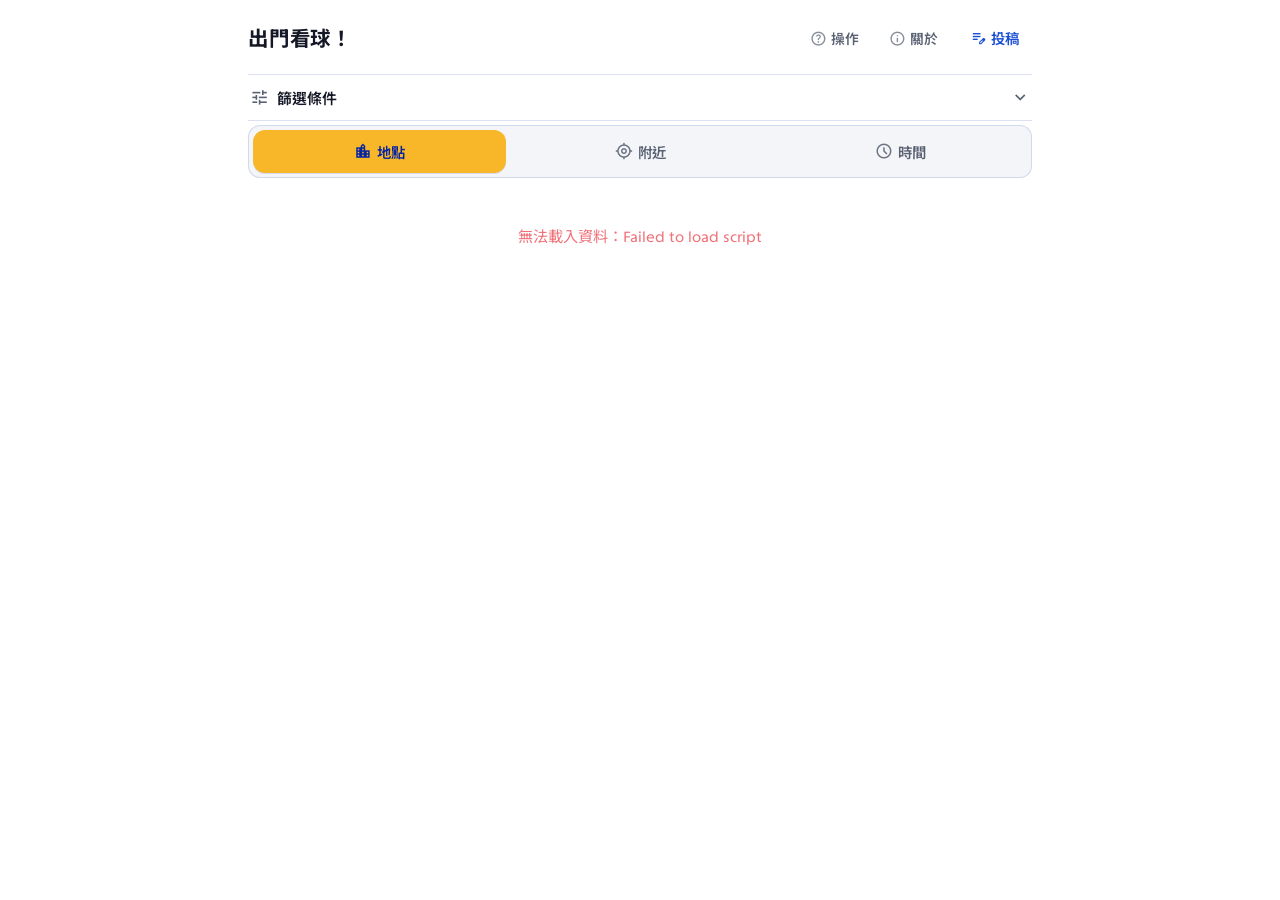
<file: index.html>
<!DOCTYPE html>
<html lang="zh-Hant">
  <head>
    <meta charset="utf-8" />
    <meta name="viewport" content="width=device-width, initial-scale=1" />
    <meta
      name="description"
      content="依地區、球場與時間瀏覽木蘭聯賽賽事資訊，查看場館位置、附近景點，並開放賽事與景點投稿。"
    />
    <meta property="og:title" content="出門看球！觀賽行程規劃小幫手" />
    <meta
      property="og:description"
      content="依地區、球場與時間瀏覽木蘭聯賽賽事資訊，查看場館位置、附近景點，並開放賽事與景點投稿。"
    />
    <meta property="og:type" content="website" />
    <meta property="og:url" content="https://cyc-21.github.io/sports_game_tool/" />
    <title>出門看球！觀賽行程規劃小幫手</title>
    <link rel="apple-touch-icon" href="./apple-touch-icon.png" />
    <link rel="preconnect" href="https://fonts.googleapis.com" />
    <link rel="preconnect" href="https://fonts.gstatic.com" crossorigin />
    <link
      href="https://fonts.googleapis.com/css2?family=Dela+Gothic+One&family=Noto+Sans+TC:wght@100..900&family=TASA+Explorer:wght@400..800&display=swap"
      rel="stylesheet"
    />
    <link
      rel="stylesheet"
      href="https://fonts.googleapis.com/css2?family=Material+Symbols+Outlined:opsz,wght,FILL,GRAD@20..48,100..700,0..1,-50..200"
    />
    <link rel="stylesheet" href="./css/fonts.css" />
    <link rel="stylesheet" href="./css/app.css" />
  </head>
  <body>
    <div class="app">
      <header class="top-header">
        <div class="brand">
          <p class="brand-title">
            <a href="#/" class="brand-title-link">出門看球！</a>
          </p>
        </div>
        <div class="header-actions">
          <a href="#/guide" class="link-btn link-btn--icon link-btn--subtle" id="nav-guide"
            ><span class="material-symbols-outlined link-btn__icon" aria-hidden="true"
              >help</span
            ><span class="link-btn__text">操作</span></a
          >
          <a href="#/about" class="link-btn link-btn--icon link-btn--subtle" id="nav-about"
            ><span class="material-symbols-outlined link-btn__icon" aria-hidden="true"
              >info</span
            ><span class="link-btn__text">關於</span></a
          >
          <a href="#/submit" class="link-btn link-btn--icon" id="nav-submit"
            ><span class="material-symbols-outlined link-btn__icon" aria-hidden="true"
              >edit_note</span
            ><span class="link-btn__text">投稿</span></a
          >
        </div>
      </header>

      <div class="view" data-view="explore" id="view-explore">
        <div class="filter-panel is-collapsed" id="filter-panel">
          <button
            type="button"
            class="filter-panel__toggle"
            id="filter-panel-toggle"
            aria-expanded="false"
            aria-controls="filter-panel-body"
          >
            <span class="filter-panel__toggle-label">
              <span class="material-symbols-outlined filter-panel__toggle-icon" aria-hidden="true"
                >tune</span
              >
              篩選條件
            </span>
            <span
              class="material-symbols-outlined filter-panel__chevron"
              aria-hidden="true"
              >expand_more</span
            >
          </button>
          <div
            id="filter-panel-body"
            class="filter-panel__body"
            role="region"
            aria-label="篩選條件"
          >
            <div class="filter-bar">
              <label class="filter-item">
                <span class="material-symbols-outlined filter-icon" aria-hidden="true"
                  >location_on</span
                >
                <select id="city-select" aria-label="地區"></select>
              </label>
              <label class="filter-item">
                <span class="material-symbols-outlined filter-icon" aria-hidden="true"
                  >sports_soccer</span
                >
                <select id="sport-select" aria-label="運動"></select>
              </label>
          <label class="filter-item">
            <span class="material-symbols-outlined filter-icon" aria-hidden="true">stadium</span>
            <select id="venue-select" aria-label="球場"></select>
          </label>
          <label class="filter-item">
            <span class="material-symbols-outlined filter-icon" aria-hidden="true"
              >emoji_events</span
            >
            <select id="league-select" aria-label="聯盟"></select>
          </label>
          <label class="filter-item">
            <span class="material-symbols-outlined filter-icon" aria-hidden="true"
              >calendar_month</span
            >
            <select id="filter-year" aria-label="年份"></select>
          </label>
          <label class="filter-item">
            <span class="material-symbols-outlined filter-icon" aria-hidden="true"
              >calendar_view_month</span
            >
            <select id="filter-month" aria-label="月份"></select>
          </label>
          <label class="filter-item">
            <span class="material-symbols-outlined filter-icon" aria-hidden="true"
              >trophy</span
            >
            <select id="filter-season" aria-label="賽季"></select>
          </label>
          <label class="filter-item">
            <span class="material-symbols-outlined filter-icon" aria-hidden="true"
              >hourglass_top</span
            >
            <select id="filter-status" aria-label="狀態"></select>
          </label>
          <label class="filter-item filter-grow">
            <span class="material-symbols-outlined filter-icon" aria-hidden="true">groups</span>
            <input
              type="search"
              id="team-filter"
              placeholder="搜尋隊名或標題…"
              autocomplete="off"
            />
          </label>
            </div>
          </div>
        </div>

        <p id="match-source-note" class="source-note" aria-live="polite"></p>

        <div class="mode-switch" role="tablist" aria-label="檢視模式">
          <button type="button" class="mode-btn active" data-mode="location">
            <span class="material-symbols-outlined mode-btn__icon" aria-hidden="true"
              >location_city</span
            ><span>地點</span>
          </button>
          <button type="button" class="mode-btn" data-mode="nearby">
            <span class="material-symbols-outlined mode-btn__icon" aria-hidden="true"
              >my_location</span
            ><span>附近</span>
          </button>
          <button type="button" class="mode-btn" data-mode="timeline">
            <span class="material-symbols-outlined mode-btn__icon" aria-hidden="true"
              >schedule</span
            ><span>時間</span>
          </button>
        </div>

        <main class="explore-main" id="explore-content"></main>
      </div>

      <div class="view" data-view="match" id="view-match" hidden></div>
      <div class="view" data-view="venue" id="view-venue" hidden></div>
      <div class="view" data-view="submit" id="view-submit" hidden></div>
      <div class="view" data-view="guide" id="view-guide" hidden></div>
      <div class="view" data-view="about" id="view-about" hidden></div>

      <iframe
        class="submit-iframe"
        name="gp_submit_target"
        id="gp_submit_target"
        title="表單送出結果"
      ></iframe>
    </div>

    <script type="module" src="./js/app.js"></script>
  </body>
</html>
</file>
<file: css/fonts.css>
/* Font utilities for mixed TASA + Noto usage */

/* Google Material Symbols Outlined（VF，由 index.html 載入字族）
 * 父層按鈕常設 font-weight:600、font-family:正文，若子元素繼承會變成露出英文 ligature 字串；
 * 故強制圖示字族與字重。 */
.material-symbols-outlined {
  font-family: "Material Symbols Outlined", sans-serif !important;
  font-weight: 400 !important;
  font-style: normal !important;
  font-size: 1.25rem;
  line-height: 1;
  letter-spacing: normal;
  text-transform: none;
  display: inline-block;
  white-space: nowrap;
  word-wrap: normal;
  direction: ltr;
  font-feature-settings: "liga";
  -webkit-font-smoothing: antialiased;
  font-variation-settings:
    "FILL" 0,
    "wght" 400,
    "GRAD" 0,
    "opsz" 24;
}

.font-noto-sans-tc {
  font-family: "Noto Sans TC", sans-serif;
  font-optical-sizing: auto;
  font-style: normal;
}

.font-tasa-explorer {
  font-family: "TASA Explorer", sans-serif;
  font-optical-sizing: auto;
  font-style: normal;
}

.dela-gothic-one-regular {
  font-family: "Dela Gothic One", sans-serif;
  font-weight: 400;
  font-style: normal;
}
</file>
<file: css/app.css>
/* 版型色票參考：版型示意.svg（示意黃 #ffdc0d；實作主卡黃見 --card-yellow） */

:root {
  /* 一、主色票（與《色票定義.md》第一節同步） */
  --page-bg: #ffffff;
  --page-elevated: #f3f5f9;
  --chrome-line: rgba(7, 37, 163, 0.14);
  --ink-navy: #0725a3;
  --label-blue: #1033ff;
  --card-yellow: #f7b728;
  --card-cream: #fff1ab;
  --card-gray: #d3d3d3;
  --card-ink: #0725a3;
  --card-ink-muted: rgba(7, 37, 163, 0.72);
  --text: #141826;
  --text-muted: #5a6272;
  --accent: #1a4fd4;
  --green: #0d7a45;
  --red: #b42318;

  /* 二、輔助色（與《色票定義.md》第二節同步） */
  --accent-hover-overlay: rgba(91, 141, 255, 0.1);
  --elevation-line-navy: rgba(7, 37, 163, 0.12);
  --shadow-card-a: rgba(7, 37, 163, 0.08);
  --shadow-card-b: rgba(0, 0, 0, 0.06);
  --shadow-card-hover-a: rgba(7, 37, 163, 0.1);
  --shadow-card-hover-b: rgba(0, 0, 0, 0.07);
  --card-tentative-border: #c9a227;
  --card-postponed-text: #1e1e1e;
  --card-postponed-border: #5a5a5a;
  --card-cancelled-bg: #a8a8a8;
  --card-cancelled-text: #222222;
  --card-cancelled-border: #444444;
  --card-ended-bg: #e2e6ed;
  --card-ended-text: #3d4a5c;
  --card-ended-border: #5a6978;
  --on-gray-muted: rgba(0, 0, 0, 0.55);
  --match-meta-divider: rgba(7, 37, 163, 0.15);
  --match-meta-divider-gray: rgba(0, 0, 0, 0.12);
  --match-center-divider: rgba(7, 37, 163, 0.12);
  --match-center-divider-gray: rgba(0, 0, 0, 0.1);
  --status-dot-tentative: #6b7280;
  --status-dot-cancelled: #374151;
  --text-danger: #f07178;
  --list-row-hover: rgba(91, 141, 255, 0.06);
  --text-on-navy-btn: #ffffff;
  --text-success: #5ecf8a;

  --radius-card: 12px;
  --radius-ui: 12px;
  /* 非漢字（拉丁/數字/符號）優先 TASA，漢字回退到 Noto Sans TC */
  --font-body: "TASA Explorer", "Noto Sans TC", sans-serif;
  --font-heading: var(--font-body);
  /* 賽事卡片日期／時間（單一字重） */
  --font-card-datetime: "Dela Gothic One", sans-serif;
}

*,
*::before,
*::after {
  box-sizing: border-box;
}

body {
  margin: 0;
  background: var(--page-bg);
  color: var(--text);
  line-height: 1.55;
  min-height: 100vh;
  font-family: var(--font-body);
  font-optical-sizing: auto;
  font-weight: 400;
  -webkit-font-smoothing: antialiased;
}

h1,
h2,
h3 {
  font-family: var(--font-heading);
}

h1 {
  font-weight: 700;
}

h2,
h3 {
  font-weight: 600;
}

.app {
  max-width: 720px;
  margin: 0 auto;
  padding: 0 18px 56px;
}

/* —— 頂欄 —— */
.top-header {
  display: flex;
  align-items: center;
  justify-content: space-between;
  gap: 14px;
  flex-wrap: nowrap;
  padding: 18px 0 14px;
  border-bottom: 1px solid var(--chrome-line);
  position: sticky;
  top: 0;
  background: linear-gradient(180deg, var(--page-bg) 88%, transparent);
  z-index: 10;
}

.brand-title {
  margin: 0;
  font-size: 1.28rem;
  letter-spacing: 0.04em;
  line-height: 1.2;
  font-family: var(--font-heading);
  font-weight: 700;
  white-space: nowrap;
}

.brand {
  min-width: 0;
}

.brand-title-link {
  color: inherit;
  text-decoration: none;
}

.brand-title-link:hover {
  color: var(--accent);
}

.header-actions {
  display: flex;
  align-items: center;
  gap: 8px;
  flex-wrap: nowrap;
  flex-shrink: 0;
  overflow-x: auto;
  -webkit-overflow-scrolling: touch;
  scrollbar-width: none; /* Firefox */
}

.header-actions::-webkit-scrollbar {
  display: none;
}

.filter-bar select,
#team-filter {
  background: var(--page-elevated);
  color: var(--text);
  border: 1px solid var(--chrome-line);
  border-radius: var(--radius-ui);
  padding: 9px 12px;
  font-size: 0.9rem;
  font-family: var(--font-body);
  font-weight: 500;
}

.link-btn {
  color: var(--accent);
  text-decoration: none;
  font-weight: 600;
  font-size: 0.9rem;
  padding: 9px 12px;
  border-radius: var(--radius-ui);
  border: 1px solid transparent;
  white-space: nowrap;
}

.link-btn:hover {
  background: var(--accent-hover-overlay);
  border-color: var(--chrome-line);
}

.link-btn--subtle {
  color: var(--text-muted);
  font-weight: 600;
  font-size: 0.86rem;
  padding: 8px 10px;
}

.link-btn--subtle:hover {
  color: var(--text);
}

.link-btn--subtle .link-btn__icon {
  opacity: 0.72;
}

.link-btn--icon {
  display: inline-flex;
  align-items: center;
  gap: 4px;
}

.link-btn__icon {
  font-size: 1.05rem !important;
  flex-shrink: 0;
}

/* header 響應式：
 * 1) 先收斂 about/guide 為 icon-only，submit 保留 icon+文字
 * 2) 再收斂 submit 也為 icon-only
 */
@media (max-width: 480px) {
  .top-header {
    gap: 10px;
  }

  .header-actions {
    gap: 6px;
  }

  #nav-guide .link-btn__text,
  #nav-about .link-btn__text {
    display: none;
  }

  #nav-guide,
  #nav-about {
    padding: 8px;
  }
}

@media (max-width: 380px) {
  #nav-submit .link-btn__text {
    display: none;
  }

  #nav-submit {
    padding: 8px;
  }

  .link-btn--icon {
    gap: 0;
  }
}

/* —— 篩選（首頁可收合面板） —— */
.filter-panel {
  border-bottom: 1px solid var(--chrome-line);
  margin-bottom: 4px;
}

.filter-panel__toggle {
  width: 100%;
  display: flex;
  align-items: center;
  justify-content: space-between;
  gap: 12px;
  padding: 12px 2px;
  margin: 0;
  border: none;
  background: transparent;
  cursor: pointer;
  font-family: var(--font-body);
  font-weight: 600;
  font-size: 0.93rem;
  color: var(--text);
  text-align: left;
  border-radius: var(--radius-ui);
}

.filter-panel__toggle:hover {
  color: var(--accent);
}

.filter-panel__toggle:focus-visible {
  outline: 2px solid var(--accent);
  outline-offset: 2px;
}

.filter-panel__toggle-label {
  display: inline-flex;
  align-items: center;
  gap: 8px;
}

.filter-panel__toggle-icon {
  font-size: 1.2rem !important;
  color: var(--text-muted);
}

.filter-panel__chevron {
  font-size: 1.28rem !important;
  color: var(--text-muted);
  flex-shrink: 0;
  transition: transform 0.2s ease;
}

.filter-panel:not(.is-collapsed) .filter-panel__chevron {
  transform: rotate(180deg);
}

.filter-panel__body {
  padding-bottom: 2px;
}

.filter-panel.is-collapsed .filter-panel__body {
  display: none;
}

.filter-panel .filter-bar {
  padding: 4px 0 12px;
}

.filter-bar {
  display: flex;
  flex-wrap: wrap;
  gap: 10px;
  padding: 16px 0 8px;
  align-items: stretch;
}

.filter-item {
  display: flex;
  align-items: center;
  gap: 8px;
  background: var(--page-elevated);
  border: 1px solid var(--chrome-line);
  border-radius: var(--radius-ui);
  padding: 4px 10px 4px 12px;
}

.filter-item select {
  border: none;
  background: transparent;
  padding: 8px 4px;
  min-width: 4.5rem;
}

.filter-grow {
  flex: 1 1 200px;
  padding-right: 12px;
}

.filter-grow input {
  width: 100%;
  min-width: 0;
  border: none;
  background: transparent;
  padding: 8px 4px;
}

.filter-icon {
  flex-shrink: 0;
  font-size: 1.12rem !important;
  color: var(--text-muted);
  opacity: 0.92;
}

.source-note {
  margin: 0 0 12px;
  font-size: 0.8rem;
  color: var(--text-muted);
  line-height: 1.45;
}

.source-note:empty {
  display: none;
  margin: 0;
}

/* —— 模式切換 —— */
.mode-switch {
  display: flex;
  gap: 8px;
  margin-bottom: 20px;
  padding: 4px;
  background: var(--page-elevated);
  border-radius: var(--radius-ui);
  border: 1px solid var(--chrome-line);
}

.mode-btn {
  flex: 1;
  display: inline-flex;
  align-items: center;
  justify-content: center;
  gap: 5px;
  padding: 11px 10px;
  border-radius: var(--radius-ui);
  border: none;
  background: transparent;
  color: var(--text-muted);
  font-family: var(--font-body);
  font-weight: 600;
  font-size: 0.9rem;
  cursor: pointer;
}

.mode-btn__icon {
  font-size: 1.12rem !important;
  flex-shrink: 0;
  opacity: 0.88;
}

.mode-btn.active .mode-btn__icon {
  opacity: 1;
}

.mode-btn.active {
  color: var(--ink-navy);
  background: var(--card-yellow);
  box-shadow: 0 1px 0 var(--elevation-line-navy);
}

/* —— 場館區塊（示意：藍色「場館」標籤） —— */
.venue-section {
  margin-bottom: 28px;
}

.venue-heading {
  display: flex;
  flex-wrap: wrap;
  align-items: baseline;
  gap: 10px 14px;
  margin: 0 0 14px;
  font-size: 1.05rem;
}

.venue-heading__label {
  color: var(--label-blue);
  font-weight: 700;
  letter-spacing: 0.06em;
}

.venue-heading__name {
  color: var(--text);
  font-weight: 600;
}

.match-list {
  list-style: none;
  margin: 0;
  padding: 0;
  display: flex;
  flex-direction: column;
  gap: 14px;
}

.match-list__item {
  margin: 0;
}

/* —— 賽事牌卡（黃底圓角、三欄：主場｜日期時間｜客場） —— */
.match-card {
  display: block;
  position: relative;
  text-decoration: none;
  color: var(--card-ink);
  border-radius: var(--radius-card);
  padding: 16px 18px 12px;
  border-left: 6px solid var(--ink-navy);
  box-shadow: 0 4px 18px var(--shadow-card-a), 0 2px 6px var(--shadow-card-b);
  transition: transform 0.12s ease, box-shadow 0.12s ease;
}

.match-card__live-indicator {
  position: absolute;
  left: 18px;
  bottom: 12px;
  display: inline-flex;
  align-items: center;
  justify-content: center;
  gap: 2px;
  width: auto;
  height: auto;
  color: var(--red);
}

.match-card__share-indicator {
  position: absolute;
  right: 18px;
  bottom: 12px;
  display: inline-flex;
  align-items: center;
  justify-content: center;
  gap: 2px;
  width: auto;
  height: auto;
  color: var(--ink-navy);
}

.match-card__corner-btn {
  user-select: none;
  cursor: pointer;
}

.match-card__corner-btn:focus-visible {
  outline: 2px solid rgba(7, 37, 163, 0.45);
  outline-offset: 3px;
  border-radius: 10px;
}

.match-card__share-indicator-icon {
  font-size: 1.02rem !important;
  opacity: 0.95;
}

.match-card__share-indicator-text {
  font-size: 0.78rem;
  font-weight: 800;
  letter-spacing: 0.06em;
  line-height: 1;
  text-shadow: 0 0 1px rgb(0 0 0 / 10%);
}

.match-card__live-indicator-icon {
  font-size: 1.08rem !important;
  opacity: 1;
}

.match-card__live-indicator-text {
  font-size: 0.78rem; /* 與 match-card__meta 同字級 */
  font-weight: 800;
  letter-spacing: 0.06em;
  line-height: 1;
  text-shadow: 0 0 1px rgb(0 0 0 / 12%);
}

.match-card:hover {
  transform: translateY(-2px);
  box-shadow: 0 8px 24px var(--shadow-card-hover-a), 0 4px 10px var(--shadow-card-hover-b);
}

.match-card--scheduled {
  background: var(--card-yellow);
}

.match-card--tentative {
  background: var(--card-cream);
  border-left-color: var(--card-tentative-border);
}

.match-card--postponed {
  background: var(--card-gray);
  color: var(--card-postponed-text);
  border-left-color: var(--card-postponed-border);
}

.match-card--cancelled {
  background: var(--card-cancelled-bg);
  color: var(--card-cancelled-text);
  border-left-color: var(--card-cancelled-border);
}

.match-card--ended {
  background: var(--card-ended-bg);
  color: var(--card-ended-text);
  border-left-color: var(--card-ended-border);
}

.match-card__grid {
  display: grid;
  grid-template-columns: 1fr auto 1fr;
  gap: 10px 16px;
  align-items: center;
  min-height: 110px;
}

.match-card__league {
  text-align: center;
  font-size: 0.78rem;
  font-weight: 800;
  letter-spacing: 0.08em;
  color: #000000;
  margin: 0 0 8px;
}

.match-card__team {
  display: flex;
  flex-direction: column;
  gap: 4px;
  text-align: center;
}

.match-card__team--home {
  text-align: left;
}

.match-card__team--away {
  text-align: right;
}

.match-card__name {
  font-size: 1.36rem;
  font-weight: 800;
  line-height: 1.18;
  word-break: break-word;
}

.match-card__name--stacked {
  display: flex;
  flex-direction: column;
  align-items: inherit;
  gap: 0.14em;
  line-height: 1.14;
}

.match-card__team--home .match-card__name--stacked {
  align-items: flex-start;
}

.match-card__team--away .match-card__name--stacked {
  align-items: flex-end;
}

.match-card__name-line {
  display: block;
  word-break: break-word;
}

.match-card__center {
  display: flex;
  flex-direction: column;
  align-items: center;
  justify-content: center;
  gap: 4px;
  min-width: 7.2rem;
  text-align: center;
}

.match-card__date {
  font-family: var(--font-card-datetime);
  font-size: 2.4rem;
  font-weight: 400;
  font-variant-numeric: tabular-nums;
  letter-spacing: 0.02em;
  line-height: 1.02;
}

.match-card__time {
  font-family: var(--font-card-datetime);
  font-size: 1.62rem;
  font-weight: 400;
  font-variant-numeric: tabular-nums;
  opacity: 0.92;
}

.match-card__time--tbd {
  font-family: var(--font-card-datetime);
  font-size: 0.8rem;
  font-weight: 400;
  opacity: 0.75;
}

.match-card__postponed-label {
  font-size: 1rem;
  font-weight: 800;
  color: var(--red);
  letter-spacing: 0.12em;
  margin-bottom: 2px;
}

.match-card__meta {
  font-family: var(--font-heading);
  display: flex;
  align-items: center;
  justify-content: center;
  flex-wrap: wrap;
  gap: 4px 8px;
  margin-top: 10px;
  padding-top: 10px;
  border-top: 1px solid var(--match-meta-divider);
  font-size: 0.78rem;
  font-weight: 600;
  color: var(--card-ink-muted);
}

.match-card__meta-sep {
  opacity: 0.55;
  font-weight: 500;
}

.match-card__meta-extra {
  font-size: 0.72rem;
  font-weight: 500;
  color: var(--card-ink-muted);
}

.match-card--postponed .match-card__meta,
.match-card--cancelled .match-card__meta,
.match-card--ended .match-card__meta {
  border-top-color: var(--match-meta-divider-gray);
  color: var(--on-gray-muted);
}

.match-card--postponed .match-card__meta-extra,
.match-card--cancelled .match-card__meta-extra,
.match-card--ended .match-card__meta-extra {
  color: var(--on-gray-muted);
}

.status-dot {
  width: 7px;
  height: 7px;
  border-radius: 50%;
  flex-shrink: 0;
}

.dot-confirmed {
  background: var(--green);
}

.dot-tentative {
  background: var(--status-dot-tentative);
}

.dot-postponed {
  background: var(--red);
}

.dot-cancelled {
  background: var(--status-dot-cancelled);
}

.dot-ended {
  background: var(--card-ended-border);
}

.dot-status-note {
  background: var(--status-dot-tentative);
}

.venue-cta {
  display: inline-flex;
  align-items: center;
  margin-top: 12px;
  font-size: 0.88rem;
  font-weight: 600;
  color: var(--accent);
  text-decoration: none;
}

.venue-cta::after {
  content: " →";
}

@media (max-width: 520px) {
  .match-card__grid {
    grid-template-columns: 1fr 1fr;
    grid-template-rows: auto auto;
    min-height: 0;
  }

  .match-card__center {
    grid-column: 1 / -1;
    order: -1;
    flex-direction: row;
    gap: 10px;
    min-width: 0;
    margin-bottom: 6px;
    padding-bottom: 10px;
    border-bottom: 1px solid var(--match-center-divider);
  }

  .match-card--postponed .match-card__center,
  .match-card--cancelled .match-card__center,
  .match-card--ended .match-card__center {
    border-bottom-color: var(--match-center-divider-gray);
  }

  .match-card__team--home {
    text-align: left;
  }

  .match-card__team--away {
    text-align: right;
  }

  /* 超大版在窄螢幕略收，避免壓縮破版 */
  .match-card__name {
    font-size: 1.2rem;
  }

  .match-card__date {
    font-size: 2.02rem;
    line-height: 1.04;
  }

  .match-card__time {
    font-size: 1.34rem;
  }
}

/* —— 共用：空狀態、時間軸、附近 —— */
.empty,
.error {
  padding: 28px 14px;
  text-align: center;
  color: var(--text-muted);
  font-size: 0.95rem;
}

.empty--tight {
  padding: 14px 12px;
  margin: 0;
}

.loading-text::after {
  content: '…';
  display: inline-block;
  width: 1.2em;
  text-align: left;
  animation: loadingDots 1.1s steps(4, end) infinite;
}

@keyframes loadingDots {
  0% {
    content: '';
  }
  25% {
    content: '.';
  }
  50% {
    content: '..';
  }
  75% {
    content: '...';
  }
  100% {
    content: '…';
  }
}

@media (prefers-reduced-motion: reduce) {
  .loading-text::after {
    animation: none;
  }
}

/* —— 分享圖片（match detail） —— */
.share-modal {
  position: fixed;
  inset: 0;
  z-index: 50;
}

.share-modal__backdrop {
  position: absolute;
  inset: 0;
  background: rgba(0, 0, 0, 0.42);
}

.share-modal__panel {
  position: absolute;
  left: 50%;
  top: 50%;
  transform: translate(-50%, -50%);
  width: min(92vw, 780px);
  max-height: min(88vh, 860px);
  overflow: auto;
  overflow-x: hidden; /* never allow horizontal scroll */
  background: var(--page-bg);
  border: 1px solid var(--chrome-line);
  border-radius: var(--radius-ui);
  box-shadow: 0 18px 60px rgba(0, 0, 0, 0.22);
}

.share-modal__head {
  display: flex;
  align-items: center;
  justify-content: space-between;
  gap: 12px;
  padding: 12px 14px;
  border-bottom: 1px solid var(--chrome-line);
}

.share-modal__title {
  margin: 0;
  font-size: 1rem;
}

.share-modal__close {
  border: 1px solid var(--chrome-line);
  background: var(--page-elevated);
  color: var(--text);
  border-radius: var(--radius-ui);
  padding: 6px 8px;
  cursor: pointer;
}

.share-modal__close-icon {
  font-size: 1.1rem !important;
}

.share-modal__body {
  display: grid;
  grid-template-columns: 320px 1fr;
  gap: 14px;
  padding: 14px;
  max-width: 100%;
}

.share-modal__body > * {
  min-width: 0; /* prevent grid overflow */
}

.share-form {
  display: flex;
  flex-direction: column;
  gap: 10px;
  min-width: 0;
}

.share-form__row {
  display: flex;
  flex-wrap: wrap;
  gap: 10px;
  align-items: flex-end;
}

.share-templates {
  display: grid;
  grid-template-columns: 1fr 1fr;
  gap: 10px;
  align-items: stretch;
}

.share-tpl {
  display: flex;
  align-items: center;
  justify-content: center;
  min-height: 44px;
  padding: 10px;
  border: 1px solid var(--chrome-line);
  border-radius: var(--radius-ui);
  background: var(--page-elevated);
  cursor: pointer;
}

.share-tpl.is-active {
  border-color: var(--ink-navy);
  box-shadow: 0 0 0 2px rgba(7, 37, 163, 0.12);
}

.share-tpl__lab {
  font-size: 0.9rem;
  font-weight: 700;
  color: var(--text);
  text-align: center;
}

.share-check {
  display: inline-flex;
  align-items: center;
  gap: 8px;
  font-size: 0.9rem;
  color: var(--text);
}

.share-check input[type='checkbox'] {
  width: 16px;
  height: 16px;
  accent-color: var(--ink-navy);
}

.share-field {
  display: flex;
  flex-direction: column;
  gap: 6px;
  font-size: 0.84rem;
  color: var(--text-muted);
  min-width: 0;
}

.share-field__lab {
  font-weight: 600;
  color: var(--text);
}

.share-field input,
.share-field select {
  background: var(--page-elevated);
  color: var(--text);
  border: 1px solid var(--chrome-line);
  border-radius: var(--radius-ui);
  padding: 9px 10px;
  font-size: 0.95rem;
  font-family: var(--font-body);
}

.share-field--file input[type='file'] {
  padding: 8px 10px;
}

.share-actions {
  gap: 8px;
}

.share-actions .btn-detail-live,
.share-actions .btn-secondary {
  padding: 10px 12px;
  font-size: 0.88rem;
}

.share-preview {
  display: flex;
  align-items: flex-start;
  justify-content: center;
  background: var(--page-elevated);
  border: 1px solid var(--chrome-line);
  border-radius: var(--radius-ui);
  padding: 10px;
  min-width: 0;
}

.share-preview canvas {
  width: 100%;
  height: auto;
  border-radius: var(--radius-ui);
  background: #ffffff;
}

@media (max-width: 720px) {
  .share-modal__body {
    grid-template-columns: 1fr;
  }
}

@media (max-width: 420px) {
  .share-modal__body {
    padding: 12px;
    gap: 12px;
  }

  .share-templates {
    grid-template-columns: 1fr;
  }
}

.error {
  color: var(--text-danger);
}

.day-block {
  margin-bottom: 22px;
}

.day-block--cards .match-list {
  margin-top: 2px;
}

.day-title {
  margin: 0 0 10px;
  font-size: 0.95rem;
  color: var(--text-muted);
}

.timeline-list,
.simple-list {
  margin: 0;
  padding-left: 1.15rem;
}

.timeline-list a,
.simple-list a {
  color: var(--accent);
  text-decoration: none;
  font-weight: 500;
}

/* 場館頁賽事列：行首時間數字走 Title Blend */
.simple-list a.venue-match-link {
  font-family: var(--font-heading);
}

.nearby-loc {
  display: flex;
  align-items: center;
  gap: 6px;
  color: var(--text-muted);
  font-size: 0.92rem;
  margin-bottom: 8px;
}

.nearby-bucket-heading {
  display: flex;
  align-items: center;
  gap: 6px;
  flex-wrap: wrap;
}

.nearby-section h3 {
  margin: 18px 0 8px;
  font-size: 1.05rem;
  font-weight: 600;
  color: var(--text);
}

.nearby-section--cards h3 {
  margin-top: 20px;
}

.nearby-section--cards h3:first-child {
  margin-top: 0;
}

.nearby-section--cards .match-list {
  margin-top: 4px;
}

/* 舊版列表列（非卡片）；卡片模式見 .nearby-section--cards */
.nearby-section:not(.nearby-section--cards) ul {
  list-style: none;
  padding: 0;
  margin: 0;
  background: var(--page-elevated);
  border: 1px solid var(--chrome-line);
  border-radius: var(--radius-ui);
  overflow: hidden;
}

.nearby-section:not(.nearby-section--cards) li {
  border-bottom: 1px solid var(--chrome-line);
}

.nearby-section:not(.nearby-section--cards) li:last-child {
  border-bottom: none;
}

.nearby-section:not(.nearby-section--cards) a {
  display: block;
  padding: 12px 14px;
  color: var(--text);
  text-decoration: none;
}

.nearby-section:not(.nearby-section--cards) a:hover {
  background: var(--list-row-hover);
}

.nearby-section .sub {
  color: var(--text-muted);
  font-size: 0.86rem;
}

.nearby-more {
  margin: 8px 0 0;
  font-size: 0.82rem;
  color: var(--text-muted);
  text-align: center;
}

.empty-inline {
  color: var(--text-muted);
  padding: 12px 14px;
  border: none;
}

/* —— 詳情頁 —— */
.detail-header {
  padding: 18px 0 10px;
  position: sticky;
  top: 66px;
  z-index: 6;
  background: linear-gradient(180deg, var(--page-bg) 86%, transparent);
  /* 漸層底部透明區仍會吃掉點擊，導致下方賽事篩選列無法開合；僅互動子元素接事件 */
  pointer-events: none;
}

.detail-header .back,
.detail-header .venue-jump-nav,
.detail-header .detail-header__actions {
  pointer-events: auto;
}

.detail-header h1 {
  margin: 10px 0 6px;
  font-size: 1.42rem;
  line-height: 1.3;
}

.detail-header--venue .detail-header__title-row {
  display: flex;
  align-items: flex-start;
  justify-content: space-between;
  gap: 12px;
  flex-wrap: wrap;
  margin: 10px 0 6px;
}

.detail-header--venue .detail-header__title-row h1 {
  margin: 0;
  flex: 1 1 12rem;
  min-width: 0;
}

.static-header {
  padding: 10px 0 6px;
}

.static-header h1 {
  margin: 10px 0 6px;
  font-size: 1.18rem;
  line-height: 1.3;
}

.back {
  display: inline-flex;
  align-items: center;
  gap: 4px;
  color: var(--accent);
  text-decoration: none;
  font-size: 0.88rem;
  font-weight: 500;
}

.back__icon {
  font-size: 1.05rem !important;
}

.meta-line,
.status-line {
  margin: 6px 0;
  color: var(--text-muted);
  font-size: 0.92rem;
}

/* 詳情副標（開賽時間等）與標題相同：數字嘉義市體、其餘 IBM Plex TC */
.meta-line {
  font-family: var(--font-heading);
}

.status-line {
  display: flex;
  align-items: center;
  gap: 8px;
}

/* 賽事詳情：不用卡片塊狀，改以線條分段（#view-match） */
#view-match .detail-header {
  border-bottom: 1px solid var(--chrome-line);
  padding-bottom: 14px;
  margin-bottom: 0;
}

.match-detail-overview {
  border-bottom: 1px solid var(--chrome-line);
}

.match-detail-overview__main {
  padding: 14px 0 10px;
}

.match-detail-overview__title {
  margin: 0;
  font-size: 1.34rem;
  line-height: 1.32;
}

.match-detail-overview__meta {
  display: flex;
  flex-wrap: wrap;
  gap: 10px 14px;
  align-items: center;
  margin: 0;
  padding: 0;
  border-top: none;
}

.match-detail-overview__meta-item {
  display: inline-flex;
  align-items: center;
  gap: 6px;
  font-size: 0.92rem;
  color: var(--text);
  font-weight: 500;
}

.match-detail-overview__actions {
  display: flex;
  flex-wrap: wrap;
  gap: 8px;
  align-items: center;
  padding: 0;
  border-top: none;
  margin-left: auto;
}

.btn-secondary--header,
.btn-detail-live--header {
  padding: 6px 10px;
  font-size: 0.74rem;
}

.match-detail-overview__bar {
  display: flex;
  flex-wrap: wrap;
  align-items: center;
  gap: 10px 12px;
  margin: 0;
  padding: 10px 0 14px;
  border-top: 1px solid var(--chrome-line);
}

.btn-inline-action {
  display: inline-flex;
  align-items: center;
  gap: 4px;
  line-height: 1.1;
}

.btn-inline-action__icon {
  font-size: 0.95rem !important;
  opacity: 0.9;
}

.detail-panel {
  margin: 0;
  padding: 16px 0 4px;
  background: transparent;
  border: none;
  border-radius: 0;
  border-bottom: 1px solid var(--chrome-line);
}

.detail-panel__title {
  margin: 0 0 10px;
  font-size: 0.72rem;
  font-weight: 700;
  letter-spacing: 0.12em;
  text-transform: uppercase;
  color: var(--text-muted);
}

.detail-panel .detail-dl {
  margin: 0;
  row-gap: 0;
  column-gap: 14px;
}

.detail-panel .detail-dl dt,
.detail-panel .detail-dl dd {
  padding-bottom: 12px;
}

.detail-panel .detail-dl dt:not(:first-of-type),
.detail-panel .detail-dl dd:not(:first-of-type) {
  border-top: 1px solid var(--match-meta-divider);
  padding-top: 12px;
}

.match-detail-section-actions {
  display: flex;
  justify-content: flex-end;
  padding: 10px 0 4px;
}

.btn-detail-live {
  display: inline-flex;
  align-items: center;
  padding: 11px 18px;
  background: var(--accent);
  border: none;
  border-radius: var(--radius-ui);
  color: var(--text-on-navy-btn);
  text-decoration: none;
  font-weight: 600;
  font-size: 0.9rem;
}

.btn-detail-live:hover {
  filter: brightness(1.06);
}

@media (max-width: 480px) {
  .match-detail-overview__bar {
    gap: 8px 10px;
  }
  .match-detail-overview__actions {
    display: flex;
    flex-direction: column;
    align-items: flex-end;
    gap: 6px;
    margin-left: auto;
  }
  .btn-inline-action--venue {
    order: 1;
  }
  .btn-inline-action--live {
    order: 2;
  }
}

@media (max-width: 380px) {
  .match-detail-overview__actions {
    flex-direction: row;
    align-items: center;
    gap: 8px;
    margin-left: 0;
  }

  .btn-inline-action--venue,
  .btn-inline-action--live {
    order: initial;
  }
}

.detail-dl {
  display: grid;
  grid-template-columns: 92px 1fr;
  gap: 10px 14px;
  margin: 20px 0;
  font-size: 0.93rem;
}

.detail-dl dt {
  margin: 0;
  color: var(--text-muted);
  font-weight: 500;
}

.detail-dl dd {
  margin: 0;
}

.guide-list {
  margin: 6px 0 0;
  padding-left: 18px;
  color: var(--text);
  line-height: 1.55;
}

.guide-list li {
  margin: 6px 0;
}

.contrib-grid {
  display: grid;
  grid-template-columns: 1fr 1fr;
  gap: 14px;
  margin-top: 10px;
}

@media (max-width: 560px) {
  .contrib-grid {
    grid-template-columns: 1fr;
  }
}

.contrib-col__title {
  margin: 0 0 8px;
  font-size: 0.95rem;
}

.contrib-list {
  margin: 0;
  padding-left: 18px;
  color: var(--text);
  line-height: 1.55;
}

.contrib-list li {
  margin: 4px 0;
}

.detail-live-link {
  color: var(--accent);
  font-weight: 600;
  text-decoration: underline;
  text-underline-offset: 2px;
  word-break: break-word;
}

.btn-secondary {
  display: inline-flex;
  align-items: center;
  padding: 11px 18px;
  background: var(--page-elevated);
  border: 1px solid var(--chrome-line);
  border-radius: var(--radius-ui);
  color: var(--accent);
  text-decoration: none;
  font-weight: 600;
  font-size: 0.9rem;
}

.hint {
  color: var(--text-muted);
  font-size: 0.86rem;
  line-height: 1.5;
}

.hint code {
  font-size: 0.85em;
  background: var(--page-elevated);
  padding: 2px 7px;
  border-radius: var(--radius-ui);
  border: 1px solid var(--chrome-line);
}

.place-name {
  font-weight: 600;
  min-width: 0;
}

.venue-block {
  margin-top: 16px;
  padding: 0;
  border: none;
  background: transparent;
}

.venue-block h2 {
  margin: 0 0 10px;
  padding: 0;
  border: 0;
  font-size: 1rem;
  letter-spacing: 0.01em;
}

.venue-block + .venue-block {
  margin-top: 18px;
  padding-top: 16px;
  border-top: 1px solid var(--chrome-line);
}

.detail-header--venue .venue-jump-nav {
  display: flex;
  flex-direction: row;
  flex-wrap: wrap;
  gap: 6px;
  margin: 0;
  justify-content: flex-end;
  align-items: center;
  flex-shrink: 0;
}

.venue-jump-btn {
  display: inline-flex;
  align-items: center;
  gap: 4px;
  border: 1px solid var(--chrome-line);
  background: var(--page-bg);
  color: var(--accent);
  border-radius: var(--radius-ui);
  padding: 6px 10px;
  font-size: 0.75rem;
  font-weight: 600;
  font-family: var(--font-body);
  cursor: pointer;
  line-height: 1.2;
}

.venue-jump-btn__icon {
  font-size: 0.95rem !important;
  flex-shrink: 0;
  opacity: 0.88;
}

.venue-jump-btn:hover {
  background: var(--accent-hover-overlay);
}

.venue-anchor-target {
  scroll-margin-top: 132px;
}

/* jump 按鈕對齊各區塊 h2，避免被 sticky header 蓋住 */
.venue-anchor-heading {
  scroll-margin-top: 144px;
}

.venue-nearby-section .hint {
  margin-top: 2px;
}

.venue-matches-section .match-list {
  margin-top: 2px;
}

.venue-matches-section .filter-panel {
  margin-bottom: 10px;
}

.venue-matches-section .filter-panel .filter-bar--venue {
  padding: 4px 0 10px;
  margin-bottom: 0;
}

/* 地圖段落保留輕底，維持可辨識但不做卡片框 */
.venue-map-frame-wrap {
  background: color-mix(in srgb, var(--page-elevated) 75%, white);
}

.place-filters {
  display: grid;
  grid-template-columns: 1fr 1fr;
  gap: 10px;
  margin: 10px 0 12px;
}

.place-filter-item {
  display: flex;
  flex-direction: column;
  gap: 5px;
  font-size: 0.82rem;
  color: var(--text-muted);
}

.place-filter-item select {
  background: var(--page-elevated);
  color: var(--text);
  border: 1px solid var(--chrome-line);
  border-radius: var(--radius-ui);
  padding: 9px 10px;
  font-family: var(--font-body);
  font-size: 0.9rem;
}

.place-filter-list {
  list-style: none;
  margin: 0;
  padding: 0;
  border: 1px solid var(--chrome-line);
  border-radius: var(--radius-ui);
  overflow: hidden;
  background: var(--page-elevated);
}

.place-filter-row {
  display: flex;
  flex-direction: column;
  gap: 8px;
  padding: 11px 12px;
  border-bottom: 1px solid var(--chrome-line);
}

.place-filter-row__head {
  display: flex;
  flex-wrap: wrap;
  align-items: center;
  gap: 10px 12px;
  min-width: 0;
  font-size: 0.94rem;
}

.place-name--inline {
  flex: 1 1 120px;
  min-width: 0;
  font-weight: 600;
  color: var(--text);
}

.place-meta--inline {
  display: inline;
  margin: 0;
  font-size: 0.84rem;
  color: var(--text-muted);
  flex-shrink: 0;
}

.place-map-link {
  display: inline-flex;
  align-items: center;
  justify-content: center;
  flex-shrink: 0;
  margin: -4px;
  padding: 4px;
  border-radius: var(--radius-ui);
  color: var(--ink-navy);
  text-decoration: none;
  vertical-align: middle;
}

.place-map-link:hover {
  background: var(--accent-hover-overlay);
  color: var(--text);
}

.place-map-link__icon {
  font-size: 1.25rem !important;
  opacity: 0.92;
}

.place-desc {
  margin: 0;
  padding-left: 2px;
  font-size: 0.84rem;
  line-height: 1.5;
  color: var(--text-muted);
  white-space: pre-wrap;
  word-break: break-word;
}

.place-filter-row:last-child {
  border-bottom: none;
}

.place-meta {
  display: block;
  margin-top: 0;
  font-size: 0.84rem;
  color: var(--text-muted);
}

.place-type-icon-wrap {
  display: inline-flex;
  align-items: center;
  flex-shrink: 0;
  line-height: 0;
}

.place-type-icon {
  font-size: 1.125rem !important;
  opacity: 0.88;
}

.place-filter-empty {
  list-style: none;
  padding: 12px;
  text-align: center;
  color: var(--text-muted);
}

.venue-map-section {
  margin-top: 18px;
}

.venue-map-actions {
  display: flex;
  flex-direction: row;
  gap: 8px;
  margin: 6px 0 10px;
  justify-content: flex-start;
}

.btn-map {
  display: inline-flex;
  align-items: center;
  justify-content: center;
  width: auto;
  text-align: center;
  text-decoration: none;
  border-radius: var(--radius-ui);
  border: 1px solid var(--chrome-line);
  background: var(--page-bg);
  color: var(--accent);
  padding: 6px 10px;
  font-size: 0.75rem;
  font-weight: 600;
  line-height: 1.2;
  white-space: nowrap;
}

.btn-map--primary {
  background: var(--page-bg);
  color: var(--accent);
  border: 1px solid var(--chrome-line);
}

.btn-map--secondary {
  background: var(--page-elevated);
  color: var(--accent);
  border: 1px solid var(--chrome-line);
}

.btn-map:hover {
  background: var(--accent-hover-overlay);
  color: var(--text);
}

.venue-map-frame-wrap {
  width: 100%;
  border: 1px solid var(--chrome-line);
  border-radius: var(--radius-ui);
  overflow: hidden;
  background: var(--page-elevated);
}

.venue-map-frame {
  width: 100%;
  height: 260px;
  border: 0;
  display: block;
}

@media (min-width: 640px) {
  .place-filters {
    max-width: 520px;
  }

  .venue-map-frame {
    height: 320px;
  }
}

@media (max-width: 520px) {
  .place-filters {
    grid-template-columns: 1fr;
  }
}

/* —— 投稿表單 —— */
.submit-type-nav {
  display: flex;
  flex-wrap: wrap;
  gap: 8px;
  margin: 0 0 18px;
}

.submit-type-nav__link {
  display: inline-flex;
  align-items: center;
  padding: 8px 14px;
  border-radius: var(--radius-ui);
  border: 1px solid var(--chrome-line);
  background: var(--page-elevated);
  color: var(--text-muted);
  font-size: 0.88rem;
  font-weight: 600;
  text-decoration: none;
}

.submit-type-nav__link:hover {
  color: var(--text);
  border-color: var(--text-muted);
}

.submit-type-nav__link--active {
  color: var(--text-on-navy-btn);
  background: var(--ink-navy);
  border-color: var(--ink-navy);
}

.submit-type-nav__link--active:hover {
  color: var(--text-on-navy-btn);
  filter: brightness(1.06);
}

.submit-iframe {
  position: absolute;
  width: 0;
  height: 0;
  border: 0;
  visibility: hidden;
}

.submit-form {
  display: flex;
  flex-direction: column;
  gap: 16px;
  max-width: 520px;
}

.submit-form label {
  display: flex;
  flex-direction: column;
  gap: 6px;
  font-size: 0.88rem;
  color: var(--text-muted);
}

.submit-form .label-main {
  color: var(--text);
  font-weight: 600;
}

/* 景點投稿：類型自訂下拉（icon + label） */
.place-submit-type-combo {
  position: relative;
  width: 100%;
}

.place-submit-type-trigger {
  display: flex;
  align-items: center;
  gap: 10px;
  width: 100%;
  box-sizing: border-box;
  padding: 11px 14px;
  background: var(--page-elevated);
  color: var(--text);
  border: 1px solid var(--chrome-line);
  border-radius: var(--radius-ui);
  font-size: 1rem;
  font-family: var(--font-body);
  cursor: pointer;
  text-align: left;
}

.place-submit-type-trigger:hover {
  border-color: var(--text-muted);
}

.place-submit-type-trigger__lab {
  flex: 1;
  min-width: 0;
  font-weight: 500;
  color: var(--text-muted);
}

.place-submit-type-combo.has-value .place-submit-type-trigger__lab {
  color: var(--text);
}

.place-submit-type-combo.is-open .place-submit-type-trigger {
  border-color: var(--ink-navy);
}

.place-submit-type-trigger__ms,
.place-submit-type-option__ms {
  font-size: 1.25rem !important;
  opacity: 0.9;
}

.place-submit-type-trigger__chev {
  flex-shrink: 0;
  opacity: 0.6;
  font-size: 1.25rem !important;
}

.place-submit-type-list {
  position: absolute;
  left: 0;
  right: 0;
  top: calc(100% + 4px);
  z-index: 25;
  margin: 0;
  padding: 4px 0;
  list-style: none;
  max-height: min(52vh, 280px);
  overflow-y: auto;
  background: var(--page-elevated);
  border: 1px solid var(--chrome-line);
  border-radius: var(--radius-ui);
  box-shadow: 0 8px 24px rgb(0 0 0 / 12%);
}

.place-submit-type-option {
  display: flex;
  align-items: center;
  gap: 10px;
  padding: 10px 14px;
  cursor: pointer;
  font-size: 0.95rem;
  color: var(--text);
}

.place-submit-type-option:hover {
  background: var(--accent-hover-overlay);
}

.place-submit-type-option__lab {
  flex: 1;
  min-width: 0;
}

.submit-form input,
.submit-form select,
.submit-form textarea {
  background: var(--page-elevated);
  color: var(--text);
  border: 1px solid var(--chrome-line);
  border-radius: var(--radius-ui);
  padding: 11px 14px;
  font-size: 1rem;
  font-family: var(--font-body);
}

.submit-form textarea {
  min-height: 96px;
  resize: vertical;
}

.submit-form .row2 {
  display: grid;
  grid-template-columns: 1fr 1fr;
  gap: 12px;
}

@media (max-width: 480px) {
  .submit-form .row2 {
    grid-template-columns: 1fr;
  }
}

.submit-form .hp {
  position: absolute;
  left: -9999px;
  width: 1px;
  height: 1px;
  overflow: hidden;
}

.submit-actions {
  display: flex;
  flex-wrap: wrap;
  align-items: center;
  gap: 12px;
  margin-top: 8px;
}

.btn-primary {
  padding: 13px 22px;
  border: none;
  border-radius: var(--radius-ui);
  background: var(--ink-navy);
  color: var(--text-on-navy-btn);
  font-weight: 700;
  font-family: var(--font-body);
  cursor: pointer;
  font-size: 0.95rem;
}

.btn-primary:hover {
  filter: brightness(1.08);
}

.btn-primary:disabled {
  opacity: 0.5;
  cursor: not-allowed;
}

#submit-status {
  font-size: 0.88rem;
  color: var(--text-muted);
}

#submit-status.ok {
  color: var(--text-success);
}

#submit-status.err {
  color: var(--text-danger);
}

@media (min-width: 640px) {
  .app {
    max-width: 820px;
  }
}
</file>
